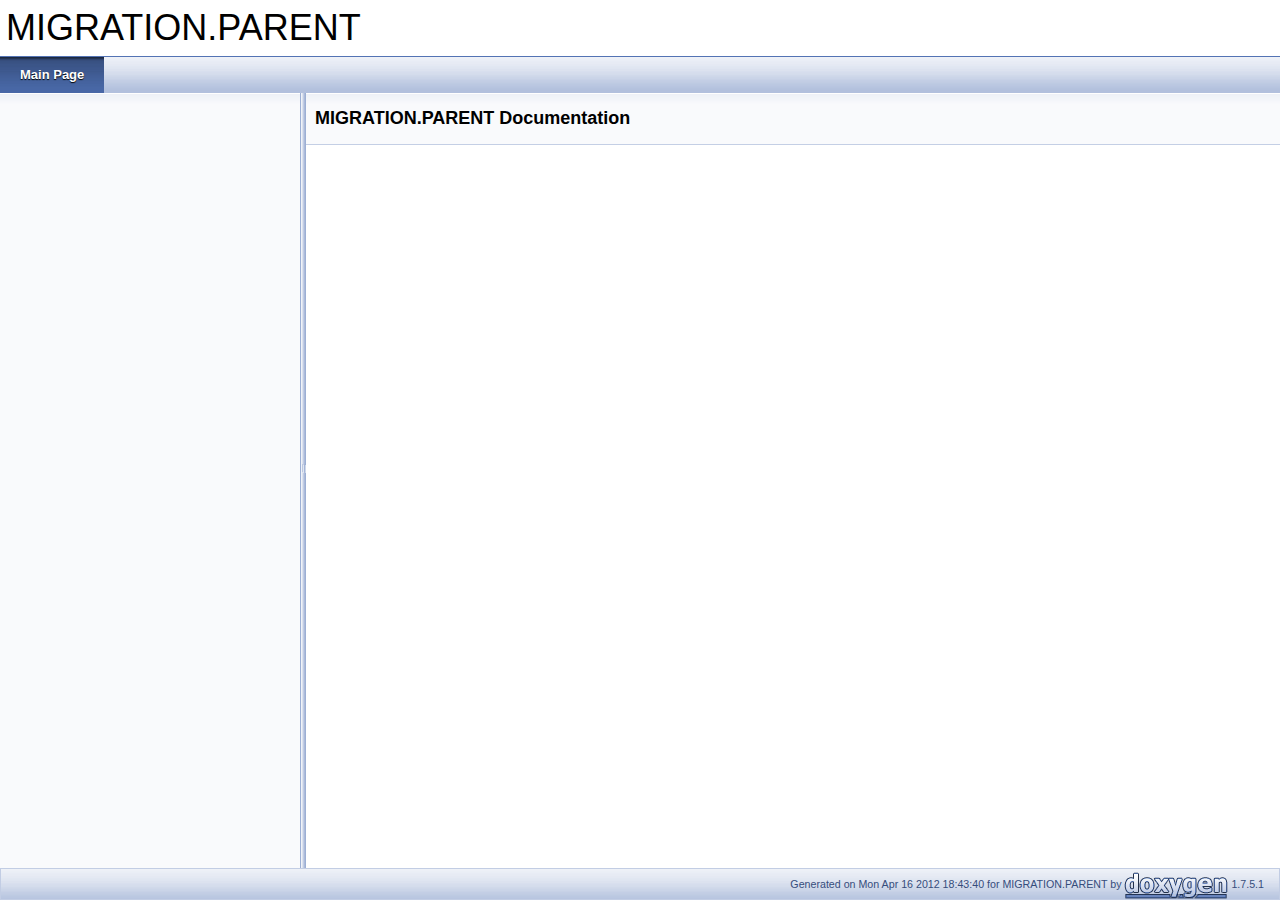
<file: modules/ivr/api/docs/doxygen/index.html>
<!DOCTYPE html PUBLIC "-//W3C//DTD XHTML 1.0 Transitional//EN" "http://www.w3.org/TR/xhtml1/DTD/xhtml1-transitional.dtd">
<html xmlns="http://www.w3.org/1999/xhtml">
<head>
<meta http-equiv="Content-Type" content="text/xhtml;charset=UTF-8"/>
<title>MIGRATION.PARENT: Main Page</title>

<link href="tabs.css" rel="stylesheet" type="text/css"/>
<link href="doxygen.css" rel="stylesheet" type="text/css" />
<link href="navtree.css" rel="stylesheet" type="text/css"/>
<script type="text/javascript" src="jquery.js"></script>
<script type="text/javascript" src="resize.js"></script>
<script type="text/javascript" src="navtree.js"></script>
<script type="text/javascript">
  $(document).ready(initResizable);
</script>


</head>
<body>
<div id="top"><!-- do not remove this div! -->


<div id="titlearea">
<table cellspacing="0" cellpadding="0">
 <tbody>
 <tr style="height: 56px;">
  
  
  <td style="padding-left: 0.5em;">
   <div id="projectname">MIGRATION.PARENT
   
   </div>
   
  </td>
  
  
  
 </tr>
 </tbody>
</table>
</div>

<!-- Generated by Doxygen 1.7.5.1 -->
<script type="text/javascript" src="dynsections.js"></script>
  <div id="navrow1" class="tabs">
    <ul class="tablist">
      <li class="current"><a href="index.html"><span>Main&#160;Page</span></a></li>
    </ul>
  </div>
</div>
<div id="side-nav" class="ui-resizable side-nav-resizable">
  <div id="nav-tree">
    <div id="nav-tree-contents">
    </div>
  </div>
  <div id="splitbar" style="-moz-user-select:none;" 
       class="ui-resizable-handle">
  </div>
</div>
<script type="text/javascript">
  initNavTree('index.html','');
</script>
<div id="doc-content">
<div class="header">
  <div class="headertitle">
<div class="title">MIGRATION.PARENT Documentation</div>  </div>
</div>
<div class="contents">
</div>
</div>
  <div id="nav-path" class="navpath">
    <ul>

    <li class="footer">Generated on Mon Apr 16 2012 18:43:40 for MIGRATION.PARENT by
    <a href="http://www.doxygen.org/index.html">
    <img class="footer" src="doxygen.png" alt="doxygen"/></a> 1.7.5.1 </li>
   </ul>
 </div>


</body>
</html>
</file>
<file: modules/ivr/api/docs/doxygen/tabs.css>
.tabs, .tabs2, .tabs3 {
    background-image: url('tab_b.png');
    width: 100%;
    z-index: 101;
    font-size: 13px;
}

.tabs2 {
    font-size: 10px;
}
.tabs3 {
    font-size: 9px;
}

.tablist {
    margin: 0;
    padding: 0;
    display: table;
}

.tablist li {
    float: left;
    display: table-cell;
    background-image: url('tab_b.png');
    line-height: 36px;
    list-style: none;
}

.tablist a {
    display: block;
    padding: 0 20px;
    font-weight: bold;
    background-image:url('tab_s.png');
    background-repeat:no-repeat;
    background-position:right;
    color: #283A5D;
    text-shadow: 0px 1px 1px rgba(255, 255, 255, 0.9);
    text-decoration: none;
    outline: none;
}

.tabs3 .tablist a {
    padding: 0 10px;
}

.tablist a:hover {
    background-image: url('tab_h.png');
    background-repeat:repeat-x;
    color: #fff;
    text-shadow: 0px 1px 1px rgba(0, 0, 0, 1.0);
    text-decoration: none;
}

.tablist li.current a {
    background-image: url('tab_a.png');
    background-repeat:repeat-x;
    color: #fff;
    text-shadow: 0px 1px 1px rgba(0, 0, 0, 1.0);
}
</file>
<file: modules/ivr/api/docs/doxygen/doxygen.css>
/* The standard CSS for doxygen */

body, table, div, p, dl {
    font-family: Lucida Grande, Verdana, Geneva, Arial, sans-serif;
    font-size: 12px;
}

/* @group Heading Levels */

h1 {
    font-size: 150%;
}

.title {
    font-size: 150%;
    font-weight: bold;
    margin: 10px 2px;
}

h2 {
    font-size: 120%;
}

h3 {
    font-size: 100%;
}

dt {
    font-weight: bold;
}

div.multicol {
    -moz-column-gap: 1em;
    -webkit-column-gap: 1em;
    -moz-column-count: 3;
    -webkit-column-count: 3;
}

p.startli, p.startdd, p.starttd {
    margin-top: 2px;
}

p.endli {
    margin-bottom: 0px;
}

p.enddd {
    margin-bottom: 4px;
}

p.endtd {
    margin-bottom: 2px;
}

/* @end */

caption {
    font-weight: bold;
}

span.legend {
        font-size: 70%;
        text-align: center;
}

h3.version {
        font-size: 90%;
        text-align: center;
}

div.qindex, div.navtab{
    background-color: #EBEFF6;
    border: 1px solid #A3B4D7;
    text-align: center;
}

div.qindex, div.navpath {
    width: 100%;
    line-height: 140%;
}

div.navtab {
    margin-right: 15px;
}

/* @group Link Styling */

a {
    color: #3D578C;
    font-weight: normal;
    text-decoration: none;
}

.contents a:visited {
    color: #4665A2;
}

a:hover {
    text-decoration: underline;
}

a.qindex {
    font-weight: bold;
}

a.qindexHL {
    font-weight: bold;
    background-color: #9CAFD4;
    color: #ffffff;
    border: 1px double #869DCA;
}

.contents a.qindexHL:visited {
        color: #ffffff;
}

a.el {
    font-weight: bold;
}

a.elRef {
}

a.code {
    color: #4665A2;
}

a.codeRef {
    color: #4665A2;
}

/* @end */

dl.el {
    margin-left: -1cm;
}

.fragment {
    font-family: monospace, fixed;
    font-size: 105%;
}

pre.fragment {
    border: 1px solid #C4CFE5;
    background-color: #FBFCFD;
    padding: 4px 6px;
    margin: 4px 8px 4px 2px;
    overflow: auto;
    word-wrap: break-word;
    font-size:  9pt;
    line-height: 125%;
}

div.ah {
    background-color: black;
    font-weight: bold;
    color: #ffffff;
    margin-bottom: 3px;
    margin-top: 3px;
    padding: 0.2em;
    border: solid thin #333;
    border-radius: 0.5em;
    -webkit-border-radius: .5em;
    -moz-border-radius: .5em;
    box-shadow: 2px 2px 3px #999;
    -webkit-box-shadow: 2px 2px 3px #999;
    -moz-box-shadow: rgba(0, 0, 0, 0.15) 2px 2px 2px;
    background-image: -webkit-gradient(linear, left top, left bottom, from(#eee), to(#000),color-stop(0.3, #444));
    background-image: -moz-linear-gradient(center top, #eee 0%, #444 40%, #000);
}

div.groupHeader {
    margin-left: 16px;
    margin-top: 12px;
    font-weight: bold;
}

div.groupText {
    margin-left: 16px;
    font-style: italic;
}

body {
    background-color: white;
    color: black;
        margin: 0;
}

div.contents {
    margin-top: 10px;
    margin-left: 8px;
    margin-right: 8px;
}

td.indexkey {
    background-color: #EBEFF6;
    font-weight: bold;
    border: 1px solid #C4CFE5;
    margin: 2px 0px 2px 0;
    padding: 2px 10px;
}

td.indexvalue {
    background-color: #EBEFF6;
    border: 1px solid #C4CFE5;
    padding: 2px 10px;
    margin: 2px 0px;
}

tr.memlist {
    background-color: #EEF1F7;
}

p.formulaDsp {
    text-align: center;
}

img.formulaDsp {

}

img.formulaInl {
    vertical-align: middle;
}

div.center {
    text-align: center;
        margin-top: 0px;
        margin-bottom: 0px;
        padding: 0px;
}

div.center img {
    border: 0px;
}

address.footer {
    text-align: right;
    padding-right: 12px;
}

img.footer {
    border: 0px;
    vertical-align: middle;
}

/* @group Code Colorization */

span.keyword {
    color: #008000
}

span.keywordtype {
    color: #604020
}

span.keywordflow {
    color: #e08000
}

span.comment {
    color: #800000
}

span.preprocessor {
    color: #806020
}

span.stringliteral {
    color: #002080
}

span.charliteral {
    color: #008080
}

span.vhdldigit { 
    color: #ff00ff
}

span.vhdlchar { 
    color: #000000
}

span.vhdlkeyword { 
    color: #700070
}

span.vhdllogic { 
    color: #ff0000
}

/* @end */

/*
.search {
    color: #003399;
    font-weight: bold;
}

form.search {
    margin-bottom: 0px;
    margin-top: 0px;
}

input.search {
    font-size: 75%;
    color: #000080;
    font-weight: normal;
    background-color: #e8eef2;
}
*/

td.tiny {
    font-size: 75%;
}

.dirtab {
    padding: 4px;
    border-collapse: collapse;
    border: 1px solid #A3B4D7;
}

th.dirtab {
    background: #EBEFF6;
    font-weight: bold;
}

hr {
    height: 0px;
    border: none;
    border-top: 1px solid #4A6AAA;
}

hr.footer {
    height: 1px;
}

/* @group Member Descriptions */

table.memberdecls {
    border-spacing: 0px;
    padding: 0px;
}

.mdescLeft, .mdescRight,
.memItemLeft, .memItemRight,
.memTemplItemLeft, .memTemplItemRight, .memTemplParams {
    background-color: #F9FAFC;
    border: none;
    margin: 4px;
    padding: 1px 0 0 8px;
}

.mdescLeft, .mdescRight {
    padding: 0px 8px 4px 8px;
    color: #555;
}

.memItemLeft, .memItemRight, .memTemplParams {
    border-top: 1px solid #C4CFE5;
}

.memItemLeft, .memTemplItemLeft {
        white-space: nowrap;
}

.memItemRight {
    width: 100%;
}

.memTemplParams {
    color: #4665A2;
        white-space: nowrap;
}

/* @end */

/* @group Member Details */

/* Styles for detailed member documentation */

.memtemplate {
    font-size: 80%;
    color: #4665A2;
    font-weight: normal;
    margin-left: 9px;
}

.memnav {
    background-color: #EBEFF6;
    border: 1px solid #A3B4D7;
    text-align: center;
    margin: 2px;
    margin-right: 15px;
    padding: 2px;
}

.mempage {
    width: 100%;
}

.memitem {
    padding: 0;
    margin-bottom: 10px;
    margin-right: 5px;
}

.memname {
        white-space: nowrap;
        font-weight: bold;
        margin-left: 6px;
}

.memproto, dl.reflist dt {
        border-top: 1px solid #A8B8D9;
        border-left: 1px solid #A8B8D9;
        border-right: 1px solid #A8B8D9;
        padding: 6px 0px 6px 0px;
        color: #253555;
        font-weight: bold;
        text-shadow: 0px 1px 1px rgba(255, 255, 255, 0.9);
        /* opera specific markup */
        box-shadow: 5px 5px 5px rgba(0, 0, 0, 0.15);
        border-top-right-radius: 8px;
        border-top-left-radius: 8px;
        /* firefox specific markup */
        -moz-box-shadow: rgba(0, 0, 0, 0.15) 5px 5px 5px;
        -moz-border-radius-topright: 8px;
        -moz-border-radius-topleft: 8px;
        /* webkit specific markup */
        -webkit-box-shadow: 5px 5px 5px rgba(0, 0, 0, 0.15);
        -webkit-border-top-right-radius: 8px;
        -webkit-border-top-left-radius: 8px;
        background-image:url('nav_f.png');
        background-repeat:repeat-x;
        background-color: #E2E8F2;

}

.memdoc, dl.reflist dd {
        border-bottom: 1px solid #A8B8D9;      
        border-left: 1px solid #A8B8D9;      
        border-right: 1px solid #A8B8D9; 
        padding: 2px 5px;
        background-color: #FBFCFD;
        border-top-width: 0;
        /* opera specific markup */
        border-bottom-left-radius: 8px;
        border-bottom-right-radius: 8px;
        box-shadow: 5px 5px 5px rgba(0, 0, 0, 0.15);
        /* firefox specific markup */
        -moz-border-radius-bottomleft: 8px;
        -moz-border-radius-bottomright: 8px;
        -moz-box-shadow: rgba(0, 0, 0, 0.15) 5px 5px 5px;
        background-image: -moz-linear-gradient(center top, #FFFFFF 0%, #FFFFFF 60%, #F7F8FB 95%, #EEF1F7);
        /* webkit specific markup */
        -webkit-border-bottom-left-radius: 8px;
        -webkit-border-bottom-right-radius: 8px;
        -webkit-box-shadow: 5px 5px 5px rgba(0, 0, 0, 0.15);
        background-image: -webkit-gradient(linear,center top,center bottom,from(#FFFFFF), color-stop(0.6,#FFFFFF), color-stop(0.60,#FFFFFF), color-stop(0.95,#F7F8FB), to(#EEF1F7));
}

dl.reflist dt {
        padding: 5px;
}

dl.reflist dd {
        margin: 0px 0px 10px 0px;
        padding: 5px;
}

.paramkey {
    text-align: right;
}

.paramtype {
    white-space: nowrap;
}

.paramname {
    color: #602020;
    white-space: nowrap;
}
.paramname em {
    font-style: normal;
}

.params, .retval, .exception, .tparams {
        border-spacing: 6px 2px;
}       

.params .paramname, .retval .paramname {
        font-weight: bold;
        vertical-align: top;
}
        
.params .paramtype {
        font-style: italic;
        vertical-align: top;
}       
        
.params .paramdir {
        font-family: "courier new",courier,monospace;
        vertical-align: top;
}




/* @end */

/* @group Directory (tree) */

/* for the tree view */

.ftvtree {
    font-family: sans-serif;
    margin: 0px;
}

/* these are for tree view when used as main index */

.directory {
    font-size: 9pt;
    font-weight: bold;
    margin: 5px;
}

.directory h3 {
    margin: 0px;
    margin-top: 1em;
    font-size: 11pt;
}

/*
The following two styles can be used to replace the root node title
with an image of your choice.  Simply uncomment the next two styles,
specify the name of your image and be sure to set 'height' to the
proper pixel height of your image.
*/

/*
.directory h3.swap {
    height: 61px;
    background-repeat: no-repeat;
    background-image: url("yourimage.gif");
}
.directory h3.swap span {
    display: none;
}
*/

.directory > h3 {
    margin-top: 0;
}

.directory p {
    margin: 0px;
    white-space: nowrap;
}

.directory div {
    display: none;
    margin: 0px;
}

.directory img {
    vertical-align: -30%;
}

/* these are for tree view when not used as main index */

.directory-alt {
    font-size: 100%;
    font-weight: bold;
}

.directory-alt h3 {
    margin: 0px;
    margin-top: 1em;
    font-size: 11pt;
}

.directory-alt > h3 {
    margin-top: 0;
}

.directory-alt p {
    margin: 0px;
    white-space: nowrap;
}

.directory-alt div {
    display: none;
    margin: 0px;
}

.directory-alt img {
    vertical-align: -30%;
}

/* @end */

div.dynheader {
        margin-top: 8px;
}

address {
    font-style: normal;
    color: #2A3D61;
}

table.doxtable {
    border-collapse:collapse;
}

table.doxtable td, table.doxtable th {
    border: 1px solid #2D4068;
    padding: 3px 7px 2px;
}

table.doxtable th {
    background-color: #374F7F;
    color: #FFFFFF;
    font-size: 110%;
    padding-bottom: 4px;
    padding-top: 5px;
    text-align:left;
}

table.fieldtable {
        width: 100%;
        margin-bottom: 10px;
        border: 1px solid #A8B8D9;
        border-spacing: 0px;
        -moz-border-radius: 4px;
        -webkit-border-radius: 4px;
        border-radius: 4px;
        -moz-box-shadow: rgba(0, 0, 0, 0.15) 2px 2px 2px;
        -webkit-box-shadow: 2px 2px 2px rgba(0, 0, 0, 0.15);
        box-shadow: 2px 2px 2px rgba(0, 0, 0, 0.15);
}

.fieldtable td, .fieldtable th {
        padding: 3px 7px 2px;
}

.fieldtable td.fieldtype, .fieldtable td.fieldname {
        white-space: nowrap;
        border-right: 1px solid #A8B8D9;
        border-bottom: 1px solid #A8B8D9;
        vertical-align: top;
}

.fieldtable td.fielddoc {
        border-bottom: 1px solid #A8B8D9;
        width: 100%;
}

.fieldtable tr:last-child td {
        border-bottom: none;
}

.fieldtable th {
        background-image:url('nav_f.png');
        background-repeat:repeat-x;
        background-color: #E2E8F2;
        font-size: 90%;
        color: #253555;
        padding-bottom: 4px;
        padding-top: 5px;
        text-align:left;
        -moz-border-radius-topleft: 4px;
        -moz-border-radius-topright: 4px;
        -webkit-border-top-left-radius: 4px;
        -webkit-border-top-right-radius: 4px;
        border-top-left-radius: 4px;
        border-top-right-radius: 4px;
        border-bottom: 1px solid #A8B8D9;
}


.tabsearch {
    top: 0px;
    left: 10px;
    height: 36px;
    background-image: url('tab_b.png');
    z-index: 101;
    overflow: hidden;
    font-size: 13px;
}

.navpath ul
{
    font-size: 11px;
    background-image:url('tab_b.png');
    background-repeat:repeat-x;
    height:30px;
    line-height:30px;
    color:#8AA0CC;
    border:solid 1px #C2CDE4;
    overflow:hidden;
    margin:0px;
    padding:0px;
}

.navpath li
{
    list-style-type:none;
    float:left;
    padding-left:10px;
    padding-right:15px;
    background-image:url('bc_s.png');
    background-repeat:no-repeat;
    background-position:right;
    color:#364D7C;
}

.navpath li.navelem a
{
    height:32px;
    display:block;
    text-decoration: none;
    outline: none;
}

.navpath li.navelem a:hover
{
    color:#6884BD;
}

.navpath li.footer
{
        list-style-type:none;
        float:right;
        padding-left:10px;
        padding-right:15px;
        background-image:none;
        background-repeat:no-repeat;
        background-position:right;
        color:#364D7C;
        font-size: 8pt;
}


div.summary
{
    float: right;
    font-size: 8pt;
    padding-right: 5px;
    width: 50%;
    text-align: right;
}       

div.summary a
{
    white-space: nowrap;
}

div.ingroups
{
    margin-left: 5px;
    font-size: 8pt;
    padding-left: 5px;
    width: 50%;
    text-align: left;
}

div.ingroups a
{
    white-space: nowrap;
}

div.header
{
        background-image:url('nav_h.png');
        background-repeat:repeat-x;
    background-color: #F9FAFC;
    margin:  0px;
    border-bottom: 1px solid #C4CFE5;
}

div.headertitle
{
    padding: 5px 5px 5px 7px;
}

dl
{
        padding: 0 0 0 10px;
}

dl.note, dl.warning, dl.attention, dl.pre, dl.post, dl.invariant, dl.deprecated, dl.todo, dl.test, dl.bug
{
        border-left:4px solid;
        padding: 0 0 0 6px;
}

dl.note
{
        border-color: #D0C000;
}

dl.warning, dl.attention
{
        border-color: #FF0000;
}

dl.pre, dl.post, dl.invariant
{
        border-color: #00D000;
}

dl.deprecated
{
        border-color: #505050;
}

dl.todo
{
        border-color: #00C0E0;
}

dl.test
{
        border-color: #3030E0;
}

dl.bug
{
        border-color: #C08050;
}

#projectlogo
{
    text-align: center;
    vertical-align: bottom;
    border-collapse: separate;
}
 
#projectlogo img
{ 
    border: 0px none;
}
 
#projectname
{
    font: 300% Tahoma, Arial,sans-serif;
    margin: 0px;
    padding: 2px 0px;
}
    
#projectbrief
{
    font: 120% Tahoma, Arial,sans-serif;
    margin: 0px;
    padding: 0px;
}

#projectnumber
{
    font: 50% Tahoma, Arial,sans-serif;
    margin: 0px;
    padding: 0px;
}

#titlearea
{
    padding: 0px;
    margin: 0px;
    width: 100%;
    border-bottom: 1px solid #5373B4;
}

.image
{
        text-align: center;
}

.dotgraph
{
        text-align: center;
}

.mscgraph
{
        text-align: center;
}

.caption
{
    font-weight: bold;
}

div.zoom
{
    border: 1px solid #90A5CE;
}

dl.citelist {
        margin-bottom:50px;
}

dl.citelist dt {
        color:#334975;
        float:left;
        font-weight:bold;
        margin-right:10px;
        padding:5px;
}

dl.citelist dd {
        margin:2px 0;
        padding:5px 0;
}

@media print
{
  #top { display: none; }
  #side-nav { display: none; }
  #nav-path { display: none; }
  body { overflow:visible; }
  h1, h2, h3, h4, h5, h6 { page-break-after: avoid; }
  .summary { display: none; }
  .memitem { page-break-inside: avoid; }
  #doc-content
  {
    margin-left:0 !important;
    height:auto !important;
    width:auto !important;
    overflow:inherit;
    display:inline;
  }
  pre.fragment
  {
    overflow: visible;
    text-wrap: unrestricted;
    white-space: -moz-pre-wrap; /* Moz */
    white-space: -pre-wrap; /* Opera 4-6 */
    white-space: -o-pre-wrap; /* Opera 7 */
    white-space: pre-wrap; /* CSS3  */
    word-wrap: break-word; /* IE 5.5+ */
  }
}
</file>
<file: modules/ivr/api/docs/doxygen/navtree.css>
#nav-tree .children_ul {
  margin:0;
  padding:4px;
}

#nav-tree ul {
  list-style:none outside none;
  margin:0px;
  padding:0px;
}

#nav-tree li {
  white-space:nowrap;
  margin:0px;
  padding:0px;
}

#nav-tree .plus {
  margin:0px;
}

#nav-tree .selected {
  background-image: url('tab_a.png');
  background-repeat:repeat-x;
  color: #fff;
  text-shadow: 0px 1px 1px rgba(0, 0, 0, 1.0);
}

#nav-tree img {
  margin:0px;
  padding:0px;
  border:0px;
  vertical-align: middle;
}

#nav-tree a {
  text-decoration:none;
  padding:0px;
  margin:0px;
  outline:none;
}

#nav-tree .label {
  margin:0px;
  padding:0px;
}

#nav-tree .label a {
  padding:2px;
}

#nav-tree .selected a {
  text-decoration:none;
  padding:2px;
  margin:0px;
  color:#fff;
}

#nav-tree .children_ul {
  margin:0px;
  padding:0px;
}

#nav-tree .item {
  margin:0px;
  padding:0px;
}

#nav-tree {
  padding: 0px 0px;
  background-color: #FAFAFF; 
  font-size:14px;
  overflow:auto;
}

#doc-content {
  overflow:auto;
  display:block;
  padding:0px;
  margin:0px;
}

#side-nav {
  padding:0 6px 0 0;
  margin: 0px;
  display:block;
  position: absolute;
  left: 0px;
  width: 300px;
}

.ui-resizable .ui-resizable-handle {
  display:block;
}

.ui-resizable-e {
  background:url("ftv2splitbar.png") repeat scroll right center transparent;
  cursor:e-resize;
  height:100%;
  right:0;
  top:0;
  width:6px;
}

.ui-resizable-handle {
  display:none;
  font-size:0.1px;
  position:absolute;
  z-index:1;
}

#nav-tree-contents {
  margin: 6px 0px 0px 0px;
}

#nav-tree {
  background-image:url('nav_h.png');
  background-repeat:repeat-x;
  background-color: #F9FAFC;
}
</file>
